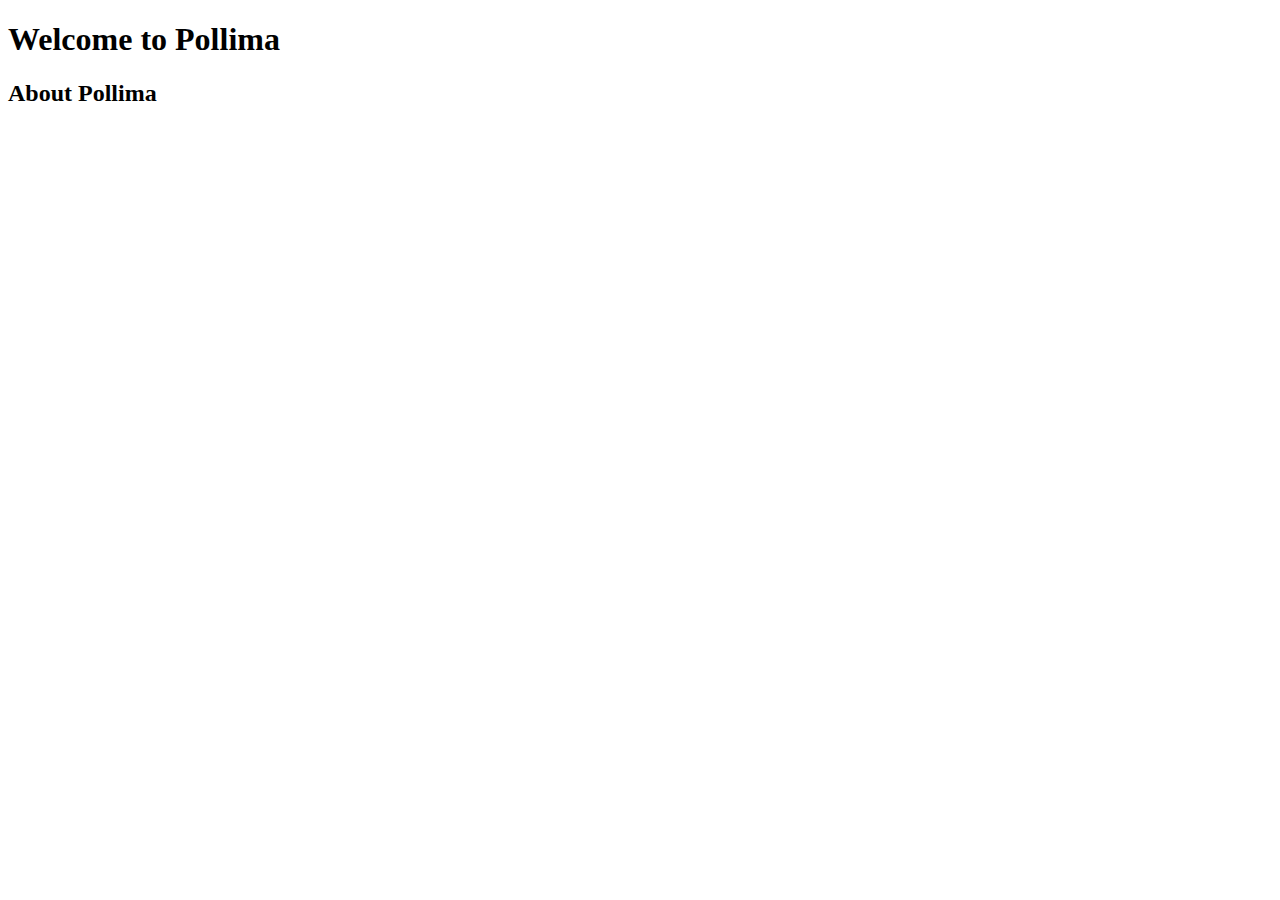
<file: src/main/resources/templates/index.html>
<!DOCTYPE html>
<html lang="eng" xmlns:th="http://www.thymeleaf.org"
th:replace="layout :: layout(~{::title}, ~{::section})"  xmlns="http://www.w3.org/1999/html"
>
<head>
    <meta charset="utf-8">
    <title>Pollima Enterprise</title>
</head>
<body>
<section class="hero">
    <div class="container">
        <h1>Welcome to Pollima</h1>
    </div>
    <div class="container">
    <h2>About Pollima</h2>
</div>
</section>
</body>
</html>
</file>
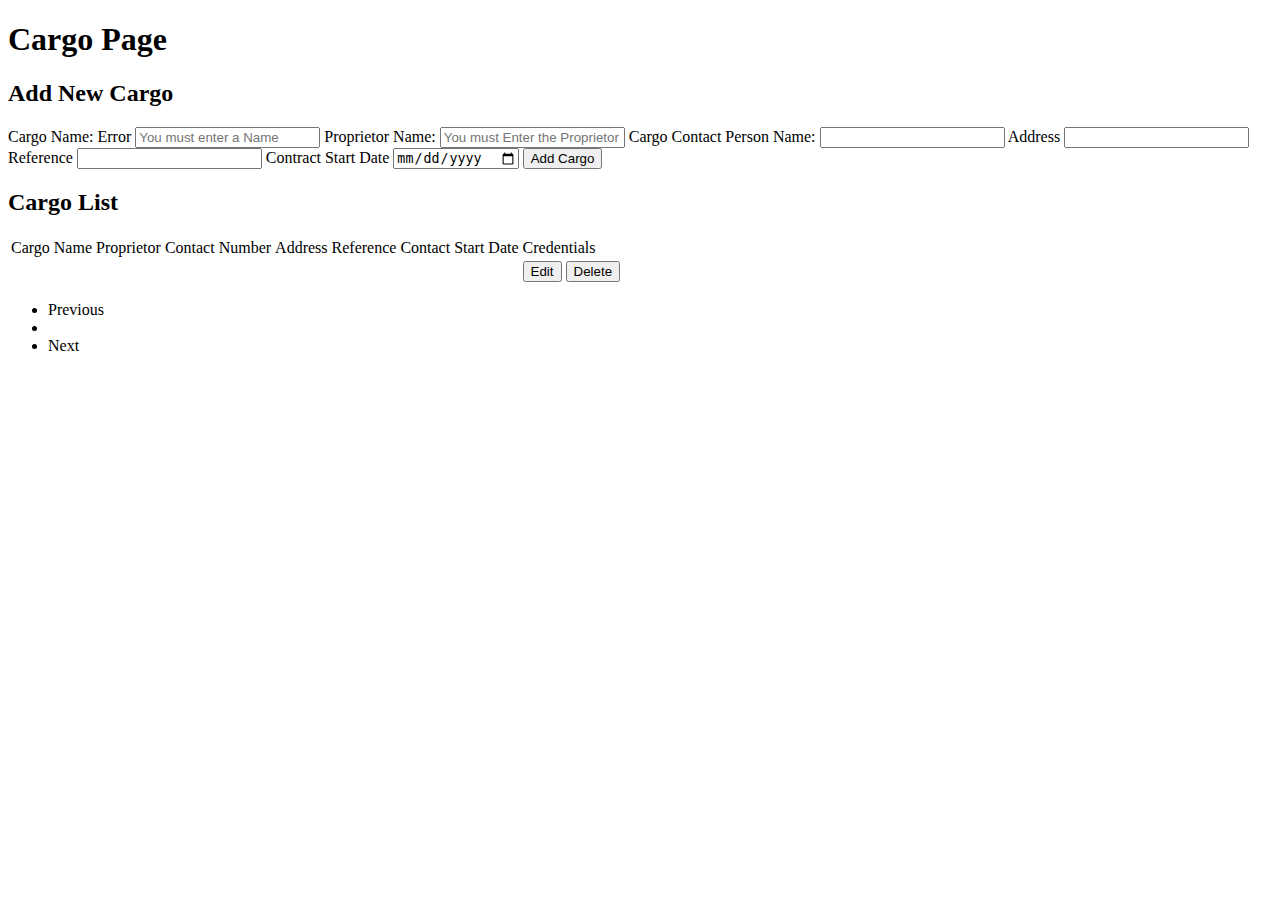
<file: src/main/resources/templates/cargo.html>
<!DOCTYPE html>
<html lang="en"
      xmlns:th="http://www.thymeleaf.org"
      th:replace="layout :: layout(~{::title}, ~{::section})"
>
<head>
    <title>Cargo - Pollima</title>
</head>
<body>
<section>
<main>
    <div class="container">
        <h1>Cargo Page</h1>

        <div class="form-container">
            <h2>Add New Cargo</h2>
            <form action="#" th:action="@{/cargo}" method="post" th:object="${saveNewCargo}">
                <input type="hidden" id="cargo-id" name="ID" required th:field="*{id}">

                <label for="cargo-name">Cargo Name:</label>
                <span class="text-danger" th:if="${#fields.hasErrors('cargoName')}" th:errors="${saveNewCargo.cargoName}">Error</span>
                <input type="text" id="cargo-name" name="cargoName" placeholder="You must enter a Name" th:field="*{cargoName}">

                <label for="cargo-proprietor">Proprietor Name:</label>
                <span class="text-danger" th:if="${#fields.hasErrors('proprietor')}" th:errors="${saveNewCargo.proprietor}"></span>
                <input type="text" id="cargo-proprietor" name="proprietor" placeholder="You must Enter the Proprietor" th:field="*{proprietor}">

                <label for="cargo-contact-person">Cargo Contact Person Name:</label>
                <input type="text" id="cargo-contact-person" name="contactPerson"  th:field="*{contact}">

                <label for="cargo-address">Address</label>
                <input type="text" id="cargo-address" name="address"  th:field="*{address}">

                <label for="cargo-reference">Reference</label>
                <input type="text" id="cargo-reference" name="reference"  th:field="*{reference}">

                <label for="cargo-contact-start">Contract Start Date</label>
                <span class="text-danger" th:if="${#fields.hasErrors('contactStartDate')}" th:errors="${saveNewCargo.contactStartDate}"></span>
                <input type="date" class="md-form md-outline input-with-post-icon datepicker" id="cargo-contact-start" placeholder="You Must Select the Date" name="contract"   th:field="*{contactStartDate}">

                <input type="submit" class="form-control form-control-lg" value="Add Cargo">
            </form>
        </div>

        <div class="table-responsive-md">
            <h2>Cargo List</h2>
            <table class="table table-striped table-dark">
                <thead>
                <tr>
                    <td>Cargo Name</td>
                    <td>Proprietor</td>
                    <td>Contact Number</td>
                    <td>Address</td>
                    <td>Reference</td>
                    <td>Contact Start Date</td>
                    <td colspan="2">Credentials</td>
                </tr>
                </thead>
                <tbody>
                <tr th:each="cargo : ${allCargo}">
                    <td th:text="${cargo.cargoName}"></td>
                    <td th:text="${cargo.proprietor}"></td>
                    <td th:text="${cargo.contact}"></td>
                    <td th:text="${cargo.address}"></td>
                    <td th:text="${cargo.reference}"></td>
                    <td th:text="${cargo.contactStartDate}"></td>
                    <td>
                        <form th:action="@{/cargo/edit/}" method="get">
                            <input type="hidden" name="id" th:value="${cargo.ID}" />
                            <button type="submit" class="btn btn-primary">Edit</button>
                        </form>
                    </td>
                    <td>
                        <form th:action="@{/cargo/delete}" method="post">
                            <input type="hidden" name="id" th:value="${cargo.ID}" />
                            <button type="submit" class="btn btn-danger">Delete</button>
                        </form>
                    </td>
                </tr>
                </tbody>
            </table>
        </div>
        <nav aria-label="Page navigation example" th:if="${cargoPage?.totalPages > 1}">
            <ul class="pagination justify-content-end">
                <li class="page-item" th:classappend="${cargoPage.first} ? 'disabled'">
                    <a class="page-link" th:href="@{/cargo(page=${cargoPage.number - 1},size=${cargoPage.size})}" tabindex="-1" aria-disabled="true">Previous</a>
                </li>
                <li class="page-item" th:classappend="${page == cargoPage.number} ? 'active'" th:each="page : ${#numbers.sequence(0, cargoPage.totalPages - 1)}">
                    <a class="page-link" th:href="@{/cargo(page=${page},size=${cargoPage.size})}" th:text="${page + 1}"></a>
                </li>
                <li class="page-item" th:classappend="${cargoPage.last} ? 'disabled'">
                    <a class="page-link" th:href="@{/cargo(page=${cargoPage.number + 1},size=${cargoPage.size})}">Next</a>
                </li>
            </ul>
        </nav>

    </div>
</main>
</section>
</body>
</html>
</file>
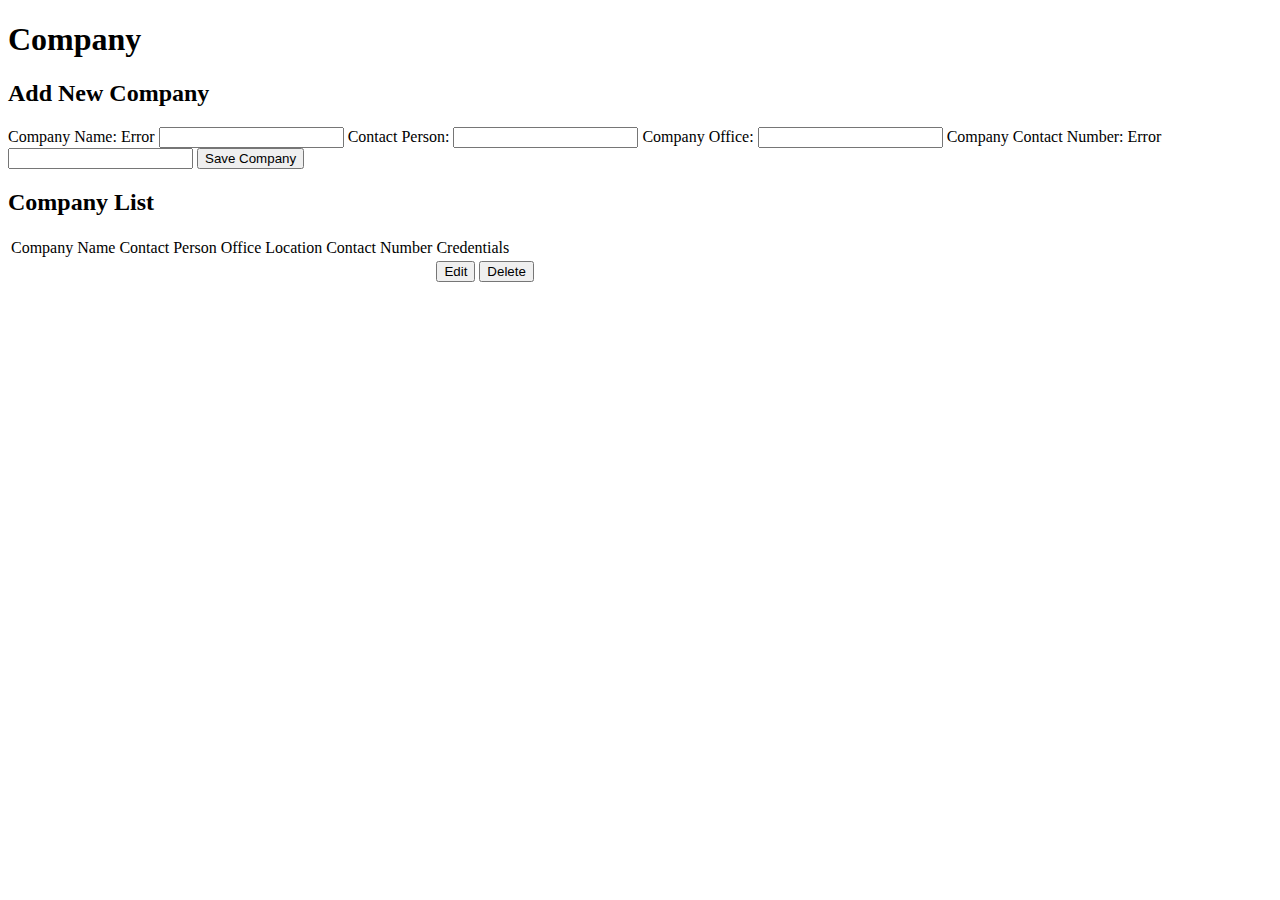
<file: src/main/resources/templates/company.html>
<!DOCTYPE html>
<html lang="en"
      xmlns:th="http://www.thymeleaf.org"
      th:replace="layout :: layout(~{::title}, ~{::section})"
>

<head>

    <title>Pollima - Company</title>
</head>
<body>
<section>
    <main>
        <div class="container">
            <h1>Company</h1>

            <div class="form-container">
                <h2>Add New Company</h2>
                <form action="#" th:action="@{/company}" method="post" th:object="${companyForm}">
                    <input type="hidden" id="company-id" name="id" th:field="*{id}">

                    <label for="company-name">Company Name:</label>
                    <span class="text-danger" th:if="${#fields.hasErrors('companyName')}"
                          th:errors="${companyForm.companyName}">Error</span>
                    <input type="text" id="company-name" name="companyName" th:field="${companyForm.companyName}"
                           th:classappend="${#fields.hasErrors('companyName')} ? 'is-invalid' : ''">


                    <label for="company-contact-person">Contact Person:</label>
                    <input type="text" id="company-contact-person" name="contactPerson" th:field="*{contactPerson}">

                    <label for="company-office">Company Office:</label>
                    <input type="text" id="company-office" name="office" th:field="*{office}">

                <label for="company-contactNo">Company Contact Number:</label>
                <span class="text-danger" th:if="${#fields.hasErrors('contactNo')}" th:errors="${saveNewCompany.contactNo}">Error</span>
                <input type="text" id="company-contactNo" name="contactNo"  class="form-control" th:field="${saveNewCompany.contactNo}">

                    <input type="submit" value="Save Company">
                </form>
            </div>

            <div class="company-list">
                <h2>Company List</h2>
                <div class="table-responsive-md">
                    <table class="table table-striped table-bordered">
                        <thead>

                        <tr>
                            <td>Company Name</td>
                            <td>Contact Person</td>
                            <td>Office Location</td>
                            <td>Contact Number</td>
                            <td colspan="2">Credentials</td>
                        </tr>
                        </thead>
                        <tbody>
                        <tr th:each="company : ${companyPage}">
                            <td th:text="${company.companyName}"></td>
                            <td th:text="${company.contactPerson}"></td>
                            <td th:text="${company.office}"></td>
                            <td th:text="${company.contactNo}"></td>
                            <td>
                                <form th:action="@{/company/edit}" method="get">
                                    <input type="hidden" name="id" th:value="${company.id}"/>
                                    <button type="submit" class="btn btn-primary">Edit</button>
                                </form>
                            </td>
                            <td>
                                <form th:action="@{/company/delete}" method="get">
                                    <input type="hidden" name="id" th:value="${company.id}"/>
                                    <button type="submit" class="btn btn-danger">Delete</button>
                                </form>
                            </td>
                        </tr>
                        </tbody>
                    </table>
                </div>
                <div th:replace="pagination.html :: pagination(page=${companyPage}, url = '/company' )"></div>
            </div>

        </div>
    </main>
</section>
</body>
</html>
</file>
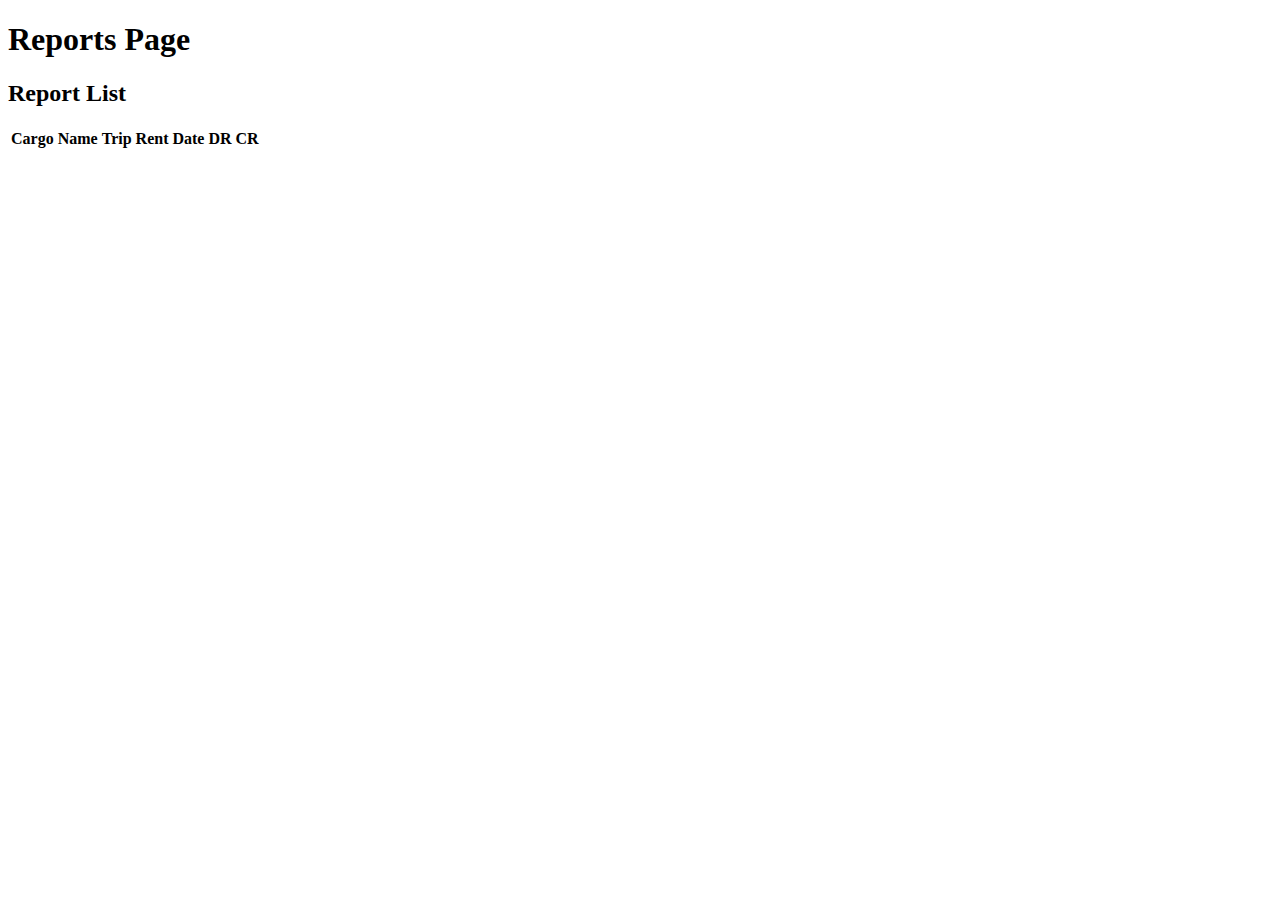
<file: src/main/resources/templates/report.html>
<!DOCTYPE html>
<html lang="en"
      xmlns:th="http://www.thymeleaf.org"
      th:replace="layout :: layout(~{::title}, ~{::section})"
>
<head>
    <title> Report - Pollima</title>
</head>
<body>
<section>
<main>
    <div class="container">
        <h1>Reports Page</h1>
        <div class="voucher-list">
            <h2>Report List</h2>
            <table>
                <thead>

            <tr>
                <th>Cargo Name</th>
                <th>Trip</th>
                <th>Rent</th>
                <th>Date</th>
                <th>DR</th>
                <th>CR</th>
            </tr>
                </thead>
                <tbody>

            <tr th:each="voucher : ${allVoucher}">
                <td th:value="${voucher.trip.cargo.ID}" th:text="${voucher.trip.cargo.cargoName}"></td>
                <td th:text="${voucher.trip.id} + ' - ' + ${voucher.trip.toLocation} + ' - ' + ${voucher.trip.endDate}"></td>
                <td th:text="${voucher.trip.rent}"></td>
                <td th:text="${voucher.date}"></td>
                <td th:text="${voucher.dr}"></td>
                <td th:text="${voucher.cr}"></td>
            </tr>
                </tbody>


            </table>

        </div>

    </div>
</main>
</section>
</body>
</html>
</file>
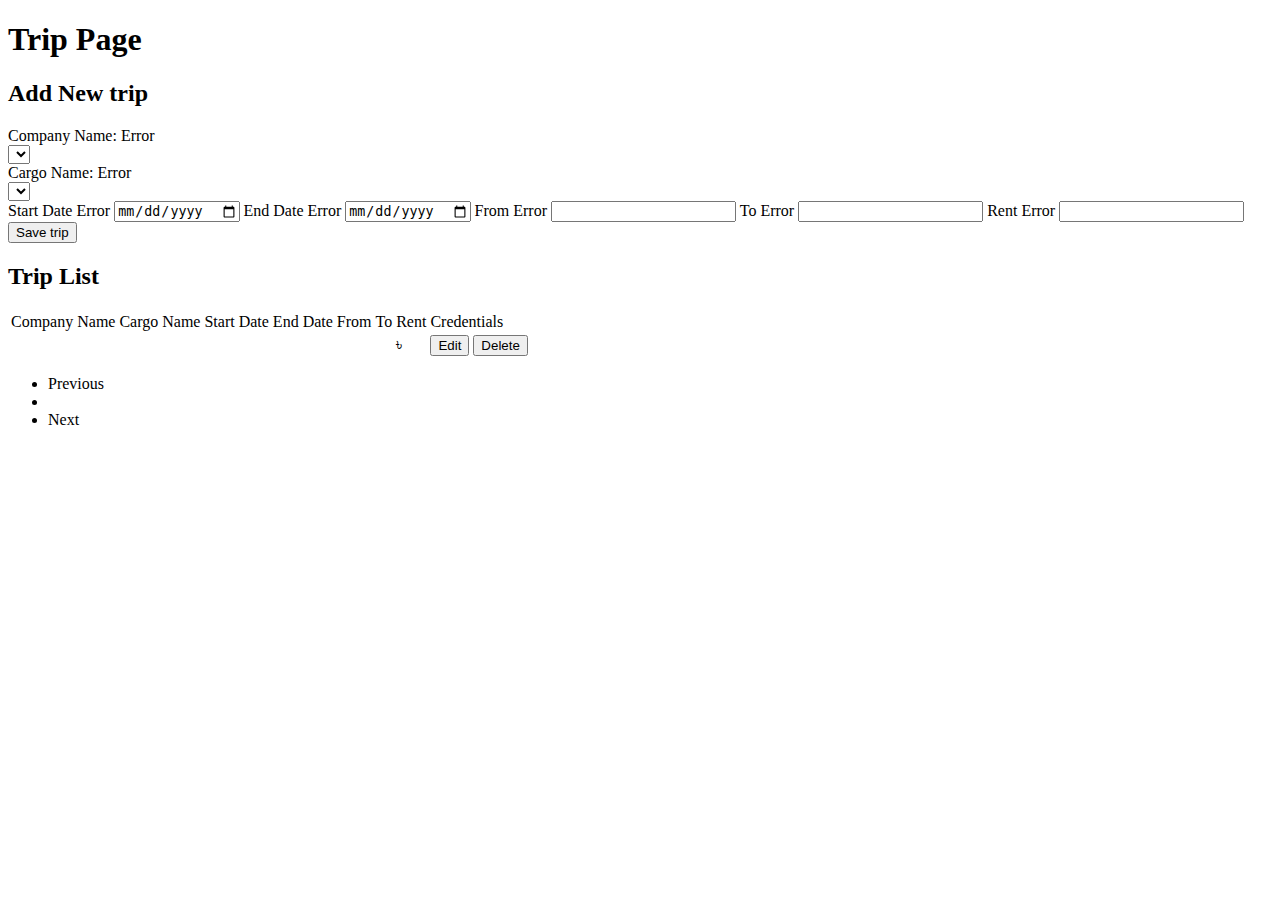
<file: src/main/resources/templates/trip.html>
<!DOCTYPE html>
<html lang="en"
      xmlns:th="http://www.thymeleaf.org"
      th:replace="layout :: layout(~{::title}, ~{::section})"
>
<head>
  <title> Trip - Pollima</title>
</head>
<body>
<section>
<main>
  <div class="container">
    <h1>Trip Page</h1>
    <div class="form-container">
      <h2>Add New trip</h2>
      <form action="#" th:action="@{/trip}" method="post" th:object="${addNewTrip}">
        <input type="hidden" id="trip-id" name="id" th:field="*{id}">

        <label for="company-name">Company Name:</label>
        <span class="text-danger" th:if="${#fields.hasErrors('companyId')}" th:errors="${addNewTrip.companyId}">Error</span>
        <div class="select-container">
          <select id="company-name" name="company"  th:field="*{companyId}">
            <option th:each="company:${allCompany}" th:value="${company?.ID}" th:text="${company.companyName}"></option>
          </select>
        </div>

        <label for="cargo-name">Cargo Name:</label>
        <span class="text-danger" th:if="${#fields.hasErrors('cargoId')}" th:errors="${addNewTrip.cargoId}">Error</span>
        <div class="select-container">
          <select id="cargo-name" name="cargo"  th:field="*{cargoId}">
            <option th:each="cargo:${allCargo}" th:value="${cargo?.ID}" th:text="${cargo.cargoName}"></option>
          </select>
        </div>

        <label for="start-date">Start Date</label>
        <span class="text-danger" th:if="${#fields.hasErrors('startDate')}" th:errors="${addNewTrip.startDate}">Error</span>
        <input type="date" id="start-date"  name="start"  th:field="*{startDate}">

        <label for="end-date">End Date</label>
        <span class="text-danger" th:if="${#fields.hasErrors('endDate')}" th:errors="${addNewTrip.endDate}">Error</span>
        <input type="date" id="end-date" name="end"  th:field="*{endDate}">


        <label for="from-location">From</label>
        <span class="text-danger" th:if="${#fields.hasErrors('fromLocation')}" th:errors="${addNewTrip.fromLocation}">Error</span>
        <input type="text" id="from-location" name="from"  th:field="*{fromLocation}">

        <label for="to-location">To</label>
        <span class="text-danger" th:if="${#fields.hasErrors('toLocation')}" th:errors="${addNewTrip.toLocation}">Error</span>
        <input type="text" id="to-location" name="to"  th:field="*{toLocation}">

        <label for="rent">Rent</label>
        <span class="text-danger" th:if="${#fields.hasErrors('rent')}" th:errors="${addNewTrip.rent}">Error</span>
        <input type="number" id="rent" name="rent"  th:field="*{rent}" step="0.01" >

        <input type="submit" value="Save trip">
      </form>
    </div>

    <div class="table-responsive-md">
      <h2>Trip List</h2>
      <table class="table table-striped table-dark">
        <thead>
        <tr>
          <td>Company Name</td>
          <td>Cargo Name</td>
          <td>Start Date</td>
          <td>End Date</td>
          <td>From</td>
          <td>To</td>
          <td>Rent</td>
          <td colspan="2">Credentials</td>


        </tr>
        </thead>
        <tbody>
        <tr th:each="trip : ${allTrip}">
          <td th:text="${trip.company?.companyName}"></td>
          <td th:text="${trip.cargo.cargoName}"></td>
          <td th:text="${trip.startDate}"></td>
          <td th:text="${trip.endDate}"></td>
          <td th:text="${trip.fromLocation}"></td>
          <td th:text="${trip.toLocation}"></td>
          <td>
            <span>&#2547;</span>&nbsp;
            <span th:text="${trip.rent}"></span>
          </td>
          <td>
            <form th:action="@{/trip/edit/}" method="get">
              <input type="hidden" name="id" th:value="${trip.id}" />
              <button type="submit" class="btn btn-primary">Edit</button>
            </form>
          </td>
          <td>
            <form th:action="@{/trip/delete}" method="post">
              <input type="hidden" name="id" th:value="${trip.id}" />
              <button type="submit" class="btn btn-danger">Delete</button>
            </form>
          </td>
        </tr>
        </tbody>
      </table>
    </div>
    <nav aria-label="Page navigation example" th:if="${tripPage?.totalPages > 1}">
      <ul class="pagination justify-content-end">
        <li class="page-item" th:classappend="${tripPage.first} ? 'disabled'">
          <a class="page-link" th:href="@{/trip(page=${tripPage.number - 1},size=${tripPage.size})}" tabindex="-1" aria-disabled="true">Previous</a>
        </li>
        <li class="page-item" th:classappend="${page == tripPage.number} ? 'active'" th:each="page : ${#numbers.sequence(0, tripPage.totalPages - 1)}">
          <a class="page-link" th:href="@{/trip(page=${page},size=${tripPage.size})}" th:text="${page + 1}"></a>
        </li>
        <li class="page-item" th:classappend="${tripPage.last} ? 'disabled'">
          <a class="page-link" th:href="@{/trip(page=${tripPage.number + 1},size=${tripPage.size})}">Next</a>
        </li>
      </ul>
    </nav>
  </div>
</main>
</section>
</body>
</html>
</file>
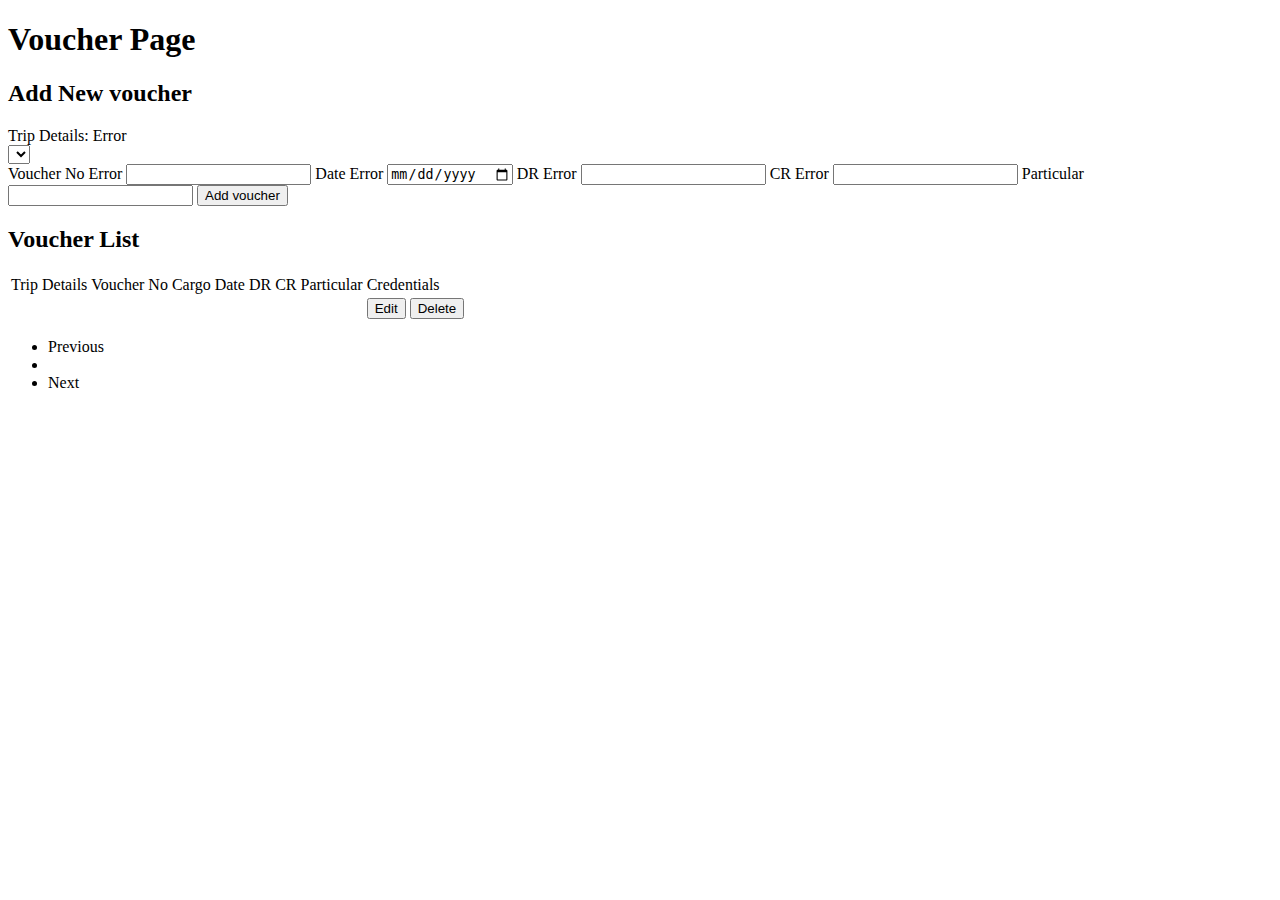
<file: src/main/resources/templates/voucher.html>
<!DOCTYPE html>
<html lang="en"
      xmlns:th="http://www.thymeleaf.org"
      th:replace="layout :: layout(~{::title}, ~{::section})"
>
<head>
    <title> Voucher - Pollima</title>
</head>
<body>
<section>
<main>
    <div class="container">
        <h1>Voucher Page</h1>

        <div class = "form-container" >
            <h2>Add New voucher</h2>
            <form action="#" th:action="@{/voucher}" method="post" th:object="${addNewVoucher}">
                <input type="hidden" id="voucher-id" name="id" th:field="*{id}">


                <label for="trip-details">Trip Details:</label>
                <span class="text-danger" th:if="${#fields.hasErrors('tripId')}" th:errors="${addNewVoucher.cargoId}">Error</span>
                <div class="select-container">
                    <select id="trip-details" name="trip" th:field="*{tripId}">
                        <option th:each="trip : ${latestTrips}" th:value="${trip.id}"
                                th:text="|${trip.company.companyName}-${trip.cargo.cargoName}-${trip.fromLocation}-${trip.toLocation}-${trip.startDate}|">

                        </option>
                    </select>
                </div>



                <label for="Voucher-No">Voucher No</label>
                <span class="text-danger" th:if="${#fields.hasErrors('voucherNo')}" th:errors="${addNewVoucher.voucherNo}">Error</span>
                <input type="text" id="Voucher-No" name="voucher" th:field="*{voucherNo}">

                <label for="date">Date</label>
                <span class="text-danger" th:if="${#fields.hasErrors('date')}" th:errors="${addNewVoucher.date}">Error</span>
                <input type="date" id="date" name="date" th:field="*{date}">

                <label for="dr">DR</label>
                <span class="text-danger" th:if="${#fields.hasErrors('dr')}" th:errors="${addNewVoucher.dr}">Error</span>
                <input type="number" id="dr" name="dr" th:field="*{dr}">

                <label for="cr">CR</label>
                <span class="text-danger" th:if="${#fields.hasErrors('cr')}" th:errors="${addNewVoucher.cr}">Error</span>
                <input type="number" id="cr" name="cr" th:field="*{cr}">

                <label for="particular">Particular</label>
                <input type="text" id="particular" name="particular" th:field="*{particular}">

                <input type="submit" value="Add voucher">
            </form>
        </div>



        <div class="table-responsive-md">
            <h2>Voucher List</h2>
            <table class="table table-striped table-dark">
                <thead>
                <tr>
                    <td>Trip Details</td>
                    <td>Voucher No</td>
                    <td>Cargo</td>
                    <td>Date</td>
                    <td>DR</td>
                    <td>CR</td>
                    <td>Particular</td>
                    <td colspan="2">Credentials</td>

                </tr>
                </thead>
                <tbody>
                <tr th:each="voucher : ${allVouchers}">
                    <td th:text="|${voucher.trip.company.companyName} ${voucher.cargo.cargoName} ${voucher.trip.fromLocation}-
                    ${voucher.trip.toLocation}-${voucher.date}|"></td>
                    <td th:text="${voucher.voucherNo}"></td>
                    <td th:text="${voucher.cargo.cargoName}"></td>
                    <td th:text="${voucher.date}"></td>
                    <td th:text="'&#2547;'+${voucher.dr}"></td>
                    <td th:text="'&#2547;'+${voucher.cr}"></td>
                    <td th:text="${voucher.particular}"></td>
                    <td>
                        <button type="button"  class="btn btn-primary editBtn">
                            <a th:href="@{'/voucher/edit/'+ ${voucher.id}}">Edit</a>
                        </button>
                    </td>
                    <td>
                        <form th:action="@{/voucher/delete}" method="post">
                            <input type="hidden" name="id" th:value="${voucher.id}">
                            <button type="submit" class="btn btn-danger">Delete</button>
                        </form>
                    </td>
                </tr>
                </tbody>
            </table>

        </div>

        <nav aria-label="Page navigation example" th:if="${voucherPage?.totalPages > 1}">
            <ul class="pagination justify-content-end">
                <li class="page-item" th:classappend="${voucherPage.first} ? 'disabled'">
                    <a class="page-link" th:href="@{/voucher(page=${voucherPage.number - 1},size=${voucherPage.size})}" tabindex="-1" aria-disabled="true">Previous</a>
                </li>
                <li class="page-item" th:classappend="${page == voucherPage.number} ? 'active'" th:each="page : ${#numbers.sequence(0, voucherPage.totalPages - 1)}">
                    <a class="page-link" th:href="@{/voucher(page=${page},size=${voucherPage.size})}" th:text="${page + 1}"></a>
                </li>
                <li class="page-item" th:classappend="${voucherPage.last} ? 'disabled'">
                    <a class="page-link" th:href="@{/voucher(page=${voucherPage.number + 1},size=${voucherPage.size})}">Next</a>
                </li>
            </ul>
        </nav>



    </div>
</main>
</section>
</body>
</html>
</file>
